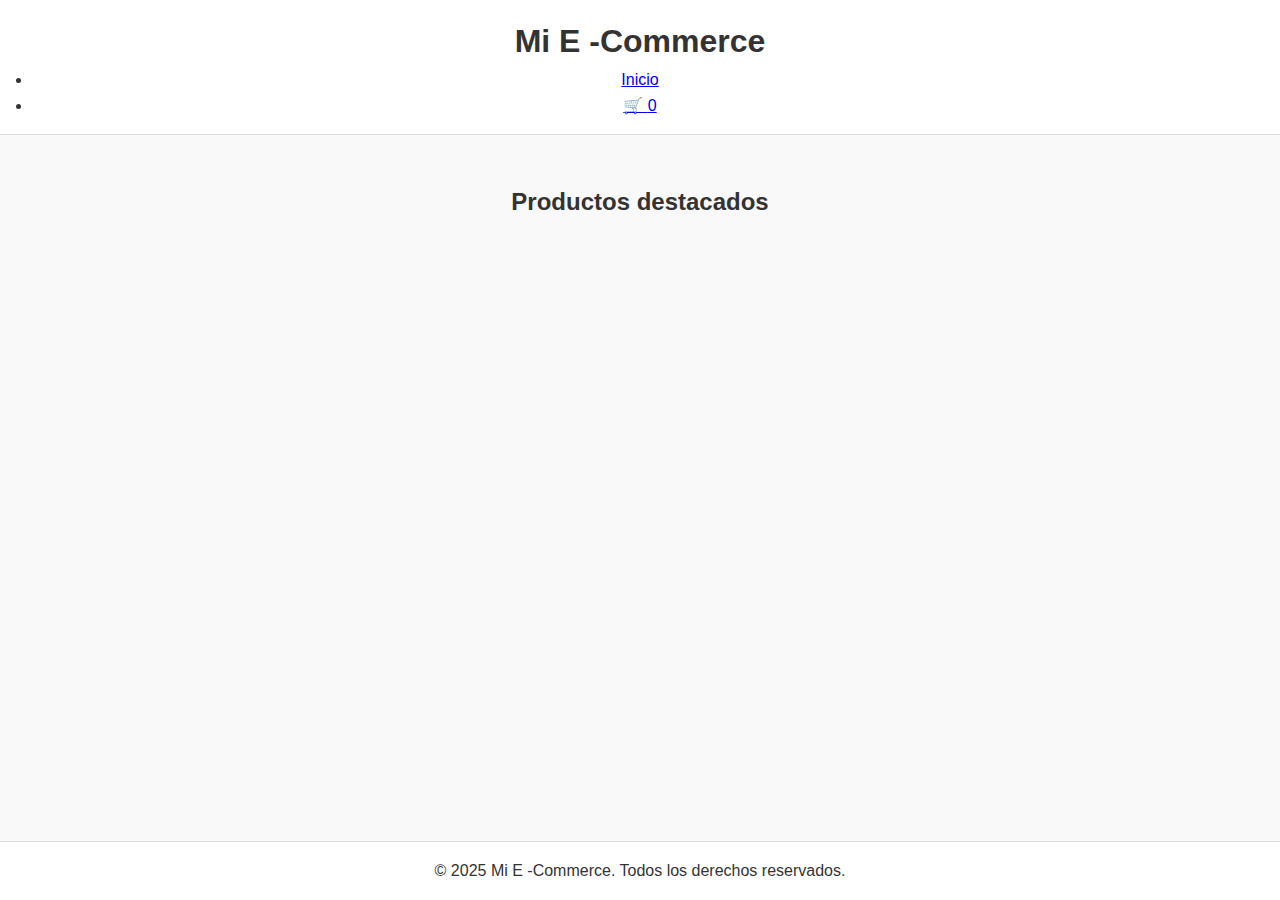
<file: index.html>
<!DOCTYPE html>
<html lang="es">

<head>
    <meta charset="UTF-8">
    <meta name="viewport" content="width=device-width, initial-scale=1.0">
    <title>Mi E -Commerce</title>
    <link rel="stylesheet" href="style.css">
</head>

<body>
    <div class="layout">
        <header>
            <h1>Mi E -Commerce</h1>
            <nav>
                <ul>
                    <li><a href="#">Inicio</a></li>
                    <li>
                        <a href="/carrito.html" class="carrito-icono" aria-label="Ver carrito">
                            🛒 <span id="contador-carrito">0</span>
                        </a>
                    </li>
                </ul>
            </nav>
        </header>
        <main>
            <section id="contenedor-productos" class="carrito">
                <h2>Productos destacados</h2>
                <!-- Las tarjetas de producto se van a renderizar aca-->
            </section>
        </main>

        <footer>
            <p>&copy; 2025 Mi E -Commerce. Todos los derechos reservados.</p>
        </footer>
    </div>

    <script src="app.js"></script>
</body>

</html>
</file>
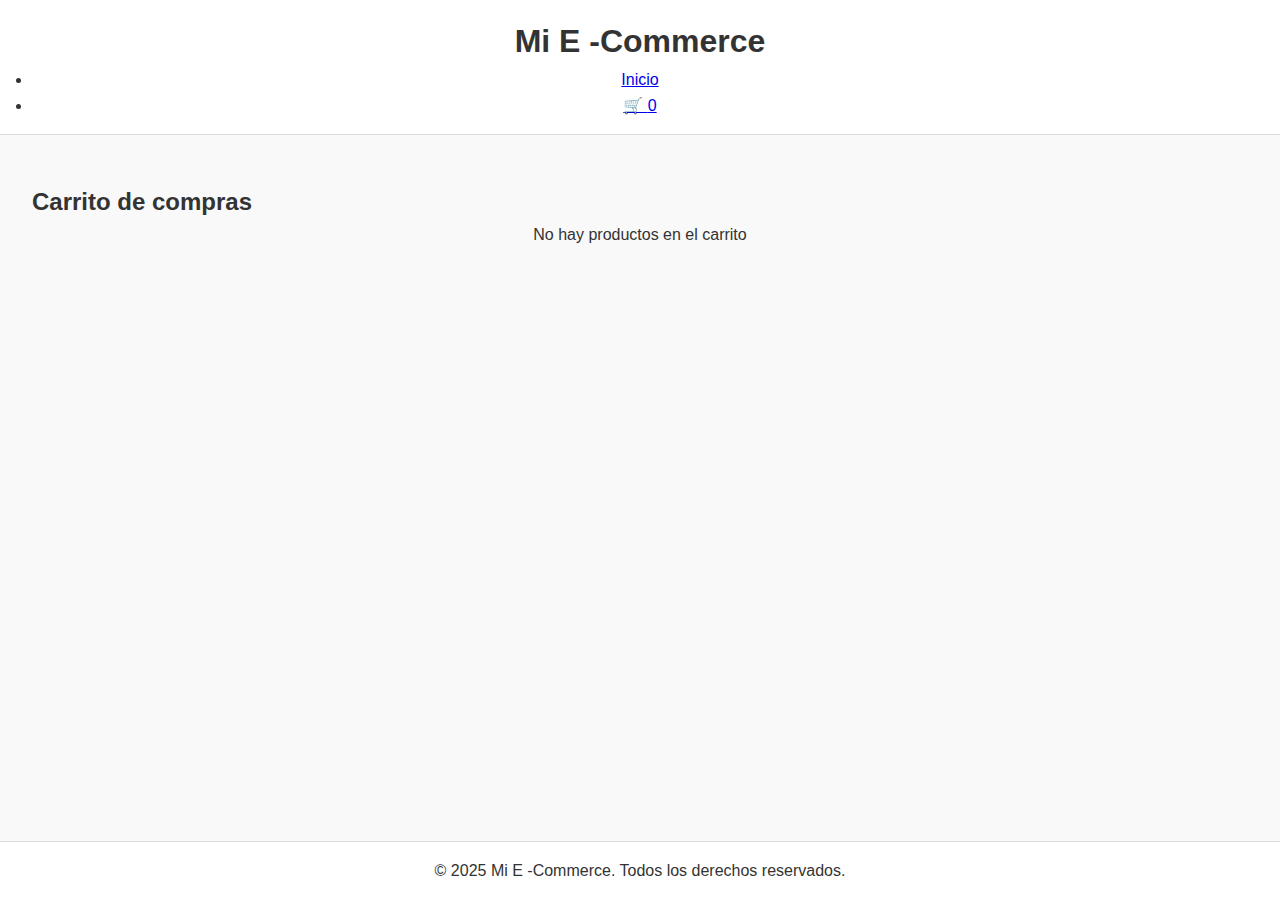
<file: carrito.html>
<!DOCTYPE html>
<html lang="es">
<head>
    <meta charset="UTF-8">
    <meta name="viewport" content="width=device-width, initial-scale=1.0">
    <title>Carrito</title>
    <link rel="stylesheet" href="style.css">
</head>
<body>
    <div class="layout">
       <header>
            <h1>Mi E -Commerce</h1>
            <nav>
                <ul>
                    <li><a href="index.html">Inicio</a></li>
                    <li>
                        <a href="carrito.html" class="carrito-icono">
                            🛒 <span id="contador-carrito">0</span>
                        </a>
                    </li>
                </ul>
            </nav>
        </header>

        <main>
            <h2 class="titulo-carrito">Carrito de compras</h2>
            <section id="contenedor-carrito" class="carrito">
                <!--Productos del carrito-->
            </section>
            <div id="acciones-carrito">
                <!--Botones de eliminar y finalizar compra se agregan desde js-->
            </div>
            <section id="resumen-carrito">
                <!--Aca ira el resumen del carrito-->
            </section>
        </main>
        
         <footer>
            <p>&copy; 2025 Mi E -Commerce. Todos los derechos reservados.</p>
        </footer>
    </div>

    <script src="carrito.js"></script>
</body>
</html>
</file>
<file: style.css>
/*==============================
  Variables globales
==============================*/
:root {
  --font-family: Arial, sans-serif;
  --color-bg: #f9f9f9;
  --color-surface: #ffffff;
  --color-primary: #4a90e2;
  --color-secondary: #333333;
  --color-accent: #28a745;
  --color-danger: #dc3545;
  --color-border: #dddddd;

  --spacing-xs: 0.5rem;
  --spacing-sm: 1rem;
  --spacing-md: 2rem;
  --spacing-lg: 3rem;

  --radius-sm: 4px;
  --transition-fast: 0.2s ease-in-out;
}

/*==============================
  Reset y globales
==============================*/
*,
*::before,
*::after {
  margin: 0;
  padding: 0;
  box-sizing: border-box;
}

body {
  font-family: var(--font-family);
  background-color: var(--color-bg);
  color: var(--color-secondary);
  line-height: 1.6;
}

img {
  max-width: 100%;
  display: block;
}

/*==============================
  Layout principal
==============================*/
.layout {
  display: grid;
  grid-template-areas:
    "header"
    "main"
    "footer";
  grid-template-rows: auto 1fr auto;
  min-height: 100vh;
}

header {
  grid-area: header;
  background-color: var(--color-surface);
  padding: var(--spacing-sm) var(--spacing-md);
  text-align: center;
  border-bottom: 1px solid var(--color-border);
}

main {
  grid-area: main;
  padding: var(--spacing-lg) var(--spacing-md);
}

footer {
  grid-area: footer;
  background-color: var(--color-surface);
  text-align: center;
  padding: var(--spacing-sm) var(--spacing-md);
  border-top: 1px solid var(--color-border);
}

/*==============================
  Navegación
==============================*/
.nav {
  margin-top: var(--spacing-xs);
}

.nav__list {
  list-style: none;
  display: flex;
  justify-content: center;
  gap: var(--spacing-md);
}

.nav__link {
  text-decoration: none;
  color: var(--color-secondary);
  padding: var(--spacing-xs) var(--spacing-sm);
  border-radius: var(--radius-sm);
  transition: background var(--transition-fast);
}

.nav__link:hover,
.nav__link:focus {
  background-color: var(--color-bg);
  outline: none;
}

/*==============================
  Contenedor de productos
==============================*/
.productos {
  display: flex;
  flex-wrap: wrap;
  gap: var(--spacing-md);
  justify-content: center;
}

/* Tarjeta de producto (catálogo) */
.tarjeta-producto {
  background-color: var(--color-surface);
  border: 1px solid var(--color-border);
  border-radius: var(--radius-sm);
  flex: 1 1 200px;
  max-width: 300px;
  padding: var(--spacing-md);
  text-align: center;
  transition: transform var(--transition-fast), box-shadow var(--transition-fast);
}

.tarjeta-producto:hover {
  transform: translateY(-4px);
  box-shadow: 0 4px 12px rgba(0, 0, 0, 0.1);
}

.tarjeta-producto__imagen {
  height: 140px;
  object-fit: contain;
  margin-bottom: var(--spacing-sm);
}

.tarjeta-producto__titulo {
  margin-bottom: var(--spacing-xs);
  font-size: 1.1rem;
}

.tarjeta-producto__precio {
  font-weight: bold;
  margin-bottom: var(--spacing-sm);
}

/*==============================
  Carrito de compras
==============================*/
.carrito {
  display: flex;
  flex-wrap: wrap;
  gap: var(--spacing-md);
  justify-content: center;
}

.producto-carrito {
  background-color: var(--color-surface);
  border: 1px solid var(--color-border);
  border-radius: var(--radius-sm);
  flex: 1 1 200px;
  max-width: 300px;
  padding: var(--spacing-md);
  text-align: center;
}

.producto-carrito__imagen {
  height: 140px;
  object-fit: contain;
  margin-bottom: var(--spacing-sm);
}

.producto-carrito__titulo {
  margin-bottom: var(--spacing-xs);
  font-size: 1.1rem;
}

.producto-carrito__precio {
  font-weight: bold;
  margin-bottom: var(--spacing-sm);
}

.cart__actions {
  flex-basis: 100%;
  display: flex;
  justify-content: center;
  gap: var(--spacing-md);
  margin-top: var(--spacing-lg);
}

.cart__message {
  flex-basis: 100%;
  text-align: center;
  font-style: italic;
  padding: var(--spacing-lg) 0;
}

/*==============================
  Botones
==============================*/
.btn {
  padding: var(--spacing-xs) var(--spacing-sm);
  border: none;
  border-radius: var(--radius-sm);
  cursor: pointer;
  transition: background-color var(--transition-fast);
}

.btn--primary {
  background-color: var(--color-accent);
  color: #fff;
}

.btn--primary:hover,
.btn--primary:focus {
  background-color: darken(var(--color-accent), 10%);
}

.btn--danger {
  background-color: var(--color-danger);
  color: #fff;
}

.btn--danger:hover,
.btn--danger:focus {
  background-color: darken(var(--color-danger), 10%);
}

/*==============================
  Contador de carrito
==============================*/
.cart-counter {
  background-color: var(--color-primary);
  color: #fff;
  border-radius: var(--radius-sm);
  padding: var(--spacing-xs) var(--spacing-sm);
  font-size: 0.9rem;
  vertical-align: middle;
}

/*==============================
  Responsividad
==============================*/
@media (max-width: 768px) {
  main {
    padding: var(--spacing-md);
  }
  .tarjeta-producto,
  .producto-carrito {
    flex: 1 1 100%;
    max-width: 100%;
  }
  .nav__list {
    flex-direction: column;
    gap: var(--spacing-sm);
  }
}
</file>
